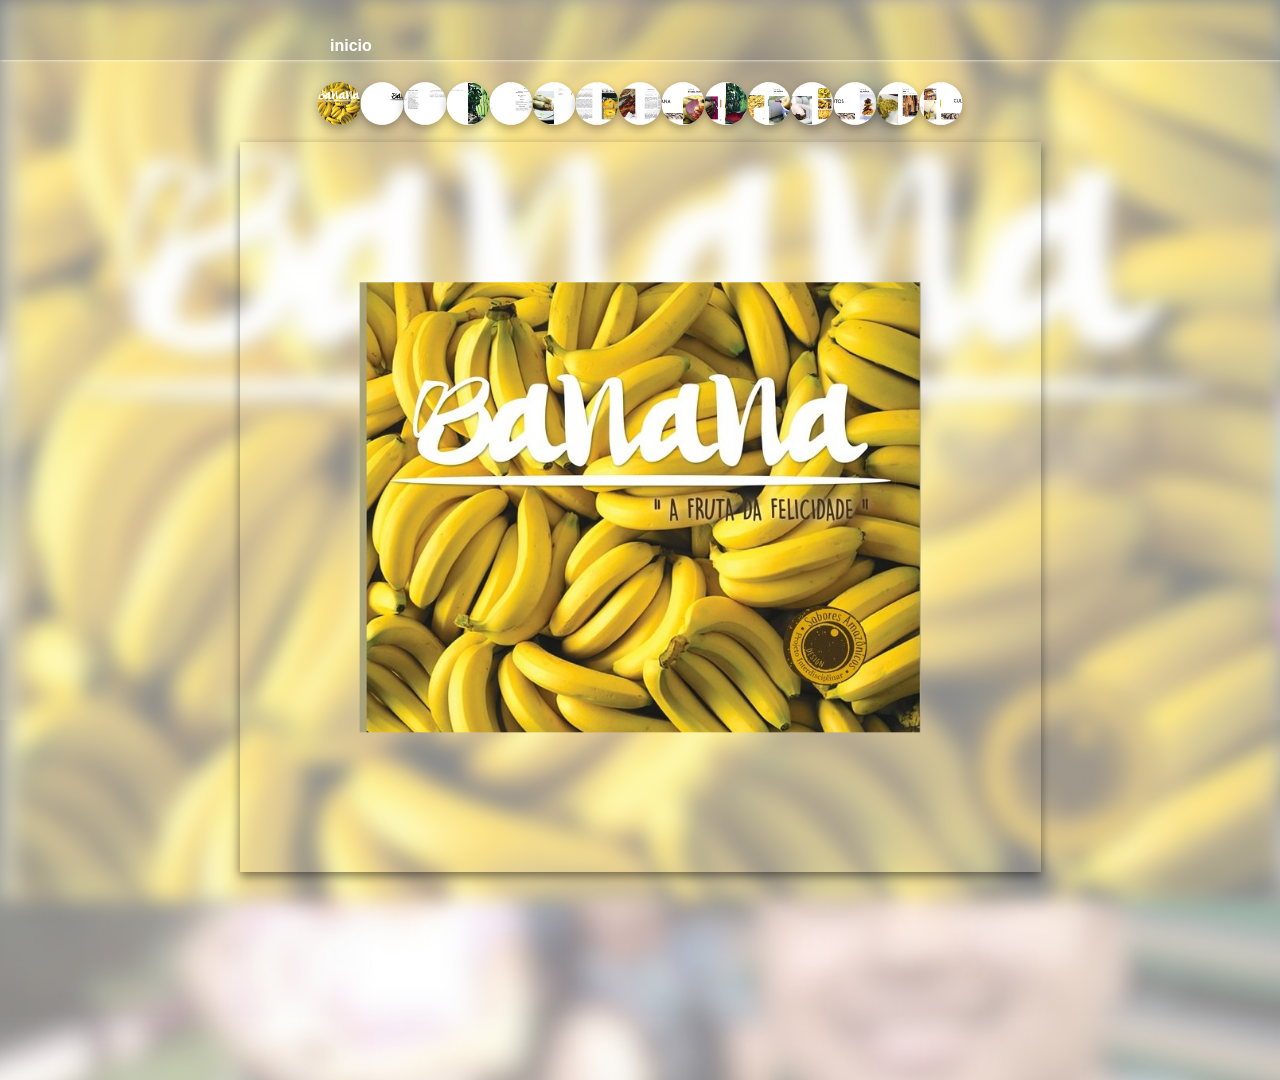
<file: design-editorial.html>
<!DOCTYPE html>
<html lang="pt-br" >
<head>
  <meta charset="UTF-8">
  <title>Jussara Design Editorial</title>
  <meta name="description" content="Portifolio Jussara alexandre">
  
  <meta name="viewport" content="width=device-width,initial-scale= 1"
  <link rel="stylesheet" href="https://cdnjs.cloudflare.com/ajax/libs/meyer-reset/2.0/reset.min.css">
<link rel='stylesheet' href='https://fonts.googleapis.com/css?family=Roboto:400,400italic,500,500italic,700,700italic'>
<link rel="stylesheet" href="./css/gallery.css">
<link rel="stylesheet" href="./css/style.css">

</script>

</head>
<body>
<!-- partial:index.partial.html -->
<div class="gallery">
  <nav id="navBar" class="horizontal">
    <div id="leftNav">
        <ul>
            <!--<li><a href="#intro">Home</a></li>--><!--Determined to be useless-->
            <li><a href="index.html">inicio</a></li>
            
        </ul>
    </div>

   

</nav>
  <div class="gallery__bg"><img src="#"/></div>
  <!-- <div class="gallery__search">
    <label>Show me pictures of</label>
    <input type="text" value="mountains"/>
  </div> -->
  <div class="gallery__main">
    <div class="gallery__core"><img src="/img/"/></div>
    <div class="gallery__track"></div>
  </div>

<!-- partial -->
  <script src='https://cdnjs.cloudflare.com/ajax/libs/jquery/3.6.0/jquery.min.js'></script>
  <script  src="./js/gallery.js"></script>

</body>
</html>
</file>
<file: css/gallery.css>
@import url("https://fonts.googleapis.com/css2?family=Poppins&display=swap");
html,
body {
  height: 100%;
}
:root{
  box-sizing: border-box;
}
body {
  display: flex;
  justify-content: center;
  align-items: center;
  font-family: "Poppins", sans-serif;
}
/* #navBar {
  height: 60px;
  position: fixed;
  background: rgba(6, 31, 69, 0.1);
  top: 0;
  margin-bottom: 50px;
  width: 100%;
  z-index: 100;
} */
#leftNav {
  line-height: 60px;
  float: left;
  margin-left: 30px;
}
.branding {
  position: fixed;
  bottom: 10px;
  right: 10px;
}
.branding img {
  width: 50px;
}

.gallery {
  display: flex;
  flex-direction: column;
  align-items: center;
  max-width: 100%;
}
.gallery__bg {
  background-image: url("../img/background2.png")  ;
  opacity: 0.5;
  position: absolute;
  z-index: 0;
  top: 0;
  left: 0;
  width: 100%;
  height: 120vh;
  overflow: hidden;
}
.gallery__bg img {
  width: 100%;
  height: 100vh;
  object-fit: cover;
  object-position: center center;
  filter: blur(10px);
  position: absolute;
  top: 0;
  left: 0 ;
  z-index: 2;
}
.gallery__bg img.fade-in {
  z-index: 1;
}
.gallery__bg img.fade-out {
  transition: opacity 400ms;
  opacity: 0;
}
.gallery__search {
  position: relative;
  z-index: 1;
  display: flex;
  margin-bottom: 10px;
  box-shadow: 0px 4px 10px rgba(0, 0, 0, 0.5);
}
.gallery__search label {
  background: #333;
  color: white;
  padding: 11px 10px 10px;
}
.gallery__search input {
  appearance: none;
  -webkit-appearance: none;
  border: none;
  padding: 1px 6px 0;
  font-family: "Poppins", sans-serif;
  font-size: 16px;
}
.gallery__search input:focus {
  outline: none;
  box-shadow: 0px 0px 5px rgba(0, 0, 0, 0.5);
}
.gallery__main {
  position: relative;
  z-index: 1;
  top: 50%;
  bottom: 50%;
  margin-top: 30%;
  transform: translateY(-50%,-50%);
  /* margin: 0 75px 0 20px; */
  width: 70vw;
  height: 100vh;
  max-width: calc(100% - 95px);
}
.gallery__core {
  box-shadow: 0px 4px 10px rgba(0, 0, 0, 0.5);
  overflow: hidden; 
  width: 100%; 
  height: 80%;
  padding-top: 10px; 
   position: relative;

}
.gallery__core img {
  position: absolute;  
  top: 50%;
  left: 50%;
  width: 70%;
  max-width: 70%;
   
  /* object-fit: cover; */
  transition: transform 0.3s ease;
  object-position: center center;
  transform: translate(-50%,-50%);
}
.gallery__core img.slide-in {
  top: 100%;
}
.gallery__core img.shift-up {
  /* top:50%; */
  /* left: 50%; */
  overflow: hidden;
  transition: transform 0.5s ease;
  transform: translateY(-50);
}
.gallery__track {
  position: absolute;
  top: -60px;  
  left: 50%;
  transform: translateX(-50%);
  display: flex;
  /* flex-direction: column; */
  /* flex-wrap: wrap; */
  align-items: center;
}
.gallery__track__item {
  width: 43px;
  height: 43px;
  cursor: pointer;
  margin-bottom: 10px;
  box-shadow: 0px 4px 10px rgba(0, 0, 0, 0.3);
  overflow: hidden;
  border-radius: 100%;
  transition: transform 350ms;
}
.gallery__track__item img {
  width: 100%;
  height: 100%;
  object-fit: cover;
  object-position: center center;
}
.gallery__track__item:hover {
  transform: scale(1.2);
}
.gallery__track__item.active {
  width: 40px;
  height: 40px;
  border: 3px solid white;
}

@media screen and (max-width: 574px){
  .gallery__main{
    width: 100vw ;
    max-width: calc(100% - 10px);
    
  }
  .gallery__core {
    width: 100%;
  }
  .gallery__core img{
    width: 100%;
  }
}
</file>
<file: css/style.css>
/*site wide*/
  body {  font-family: 'Raleway', sans-serif;}

  a { text-decoration: none;}

  p { margin: 0;}



  /*nav bar*/
  #navBar {
      height: 60px;
      position: fixed;     
      background: rgba(6, 31, 69, 0.1);
      top: 0;
      width: 100%;
      z-index: 100;
  }
  .horizontal:hover{
    box-shadow: #fff 1px 0px 3px;
    background: rgb(255, 255, 255,0.9);
  }
  

  nav.horizontal ul {
      padding-left: 0;
      margin-left: 0;
      
  }

  nav.horizontal li {
      display: block;
      float: left;
      padding: 0;
  }

  nav a {
      
      text-decoration: none;
      font-weight: 600;
      color: #fff;
  }

  nav a:hover {
      /* color: #061f45; */
      text-shadow: #000 1px 1px 1px;
      border-bottom: #fff 1px solid ;
  }

  #leftNav {
      float: left;
      margin-left: 30px;
  }

  #leftNav ul li {
      margin: 0px 8px 0 300px;
      height: 19px;
  }

  #rightNav {
      display: flex;
      justify-content: end;
      margin-right: 30px;
  }

  #rightNav ul li {
      margin: 0px 8px;
      height: 30px;
  }

  nav img {
      width: 30px;
  }

  /*nav bar hovers*/

  .facebookHover,
  .tumblrHover,
  .twitterHover,
  .pinterestHover,
  .instagramHover,
  .dribbbleHover,
  .linkedinHover
  /* .socialHover*/ {
    border-radius: 18px;
    transition: background .2s ease-in-out;
    -moz-transition: background .2s ease-in-out;
    -webkit-transition: background .2s ease-in-out;
    background-color: teal;
}


  .facebookHover {
      background: #3B5998;     
  }
  .tumblrHover {
      background: #32506d;
  }
  .twitterHover {
      background: #00aced;  
  }
  .pinterestHover {
      background: #cb2027; 
  }
  .instagramHover {
      background: #517fa4; 
  }
  .dribbbleHover {
      background: #ea4c89;  
  }
  .linkedinHover {
      background: #007bb6;   
  }



  /*homepage*/
.imglogo{
   position: absolute;
   top: 110px;
   
}
  .ola{
    position: relative;
    color: #fff;
    top:12rem;
    text-shadow: #000 1px 1px 1px;
  }
  #intro {
      height: 100vh;
      width: 100%;     
      background: url("../img/background2.png") no-repeat center center fixed; 
      background-position-y: 0px;
      background-size: cover;
      margin: 0 auto;
      position: relative;
      /* top: -110px; */
  }

  #wrapper {
      width: 900px;
      margin: 0px auto;
      height: 100vh;
      overflow: auto;
      position: relative;
      overflow: hidden;
  }

 /* #work{
    margin-top: -110px;
 } */
 
  #mark {
    position: relative;
      margin-top: 10vh;
      width: 50%;
      transform: rotate(-10deg);
  }

  #details {
    position: absolute;
      width: 316px;
      top: 350px;
      left: 100px;
      font-weight: 200;
      padding: 5px;
      font-size: .9em;
    font-weight: 500;
      color: #fff;
     background: rgba(6, 31, 69, 0.5);
      border-top: 1px solid #fff;
      padding-top: 10px;
  }

  #caption {
      position: absolute;
      bottom: 18vh;
      right: 0;
  }

  #caption h2,
  #caption h3 {
      background-color: rgba(6, 31, 69, 0.2);
      color: #fff;
      display: block;
      float: right;
      clear: both;
      padding: 3px 5px;
      margin: 0;
  }

  #caption h2 {
      font-weight: 600;
      font-size: 1em;
      font-style: italic;
  }

  #caption h3 {
      font-weight: 200;
      font-size: .8em;
      margin-top: 2px;
  }



  /*work section*/
  .tile {
      height: 350px;
      overflow: hidden;
  }

  .overlay {
      font-family: 'lobster', cursive;
      font-size: 3em;
      vertical-align: middle;
      text-align: center;
      color: #fff;
      position: relative;
      width: 100%;
      height: 350px;
      background: rgba(6, 31, 69, 0.8);
      z-index: 50;
      display: none;
      margin-top: -350px;
      pointer-events: none;
  }

  .overlay>div {
      display: table;
      height: 350px;
      overflow: hidden;
      width: 100%;
  }

  .overlay>div>div {
      display: table-cell;
      vertical-align: middle;
  }

  .overlay p {
      text-align: center;
      line-height: 1em;
      padding: 0 20px;
  }

  .subtile,
  .subthumb {
      width: 100%;
      height: 100%;
      background-size: cover;
      background-repeat: no-repeat;
      background-position: center;
      position: relative;
      z-index: 0;
  }

  .subtile:hover {
      -webkit-animation-name: zoomRotate;
      -webkit-animation-duration: 0.8s;
      -webkit-animation-iteration-count: 1;
      -webkit-animation-timing-function: linear;
      -webkit-animation-fill-mode: forwards;

      -moz-animation-name: zoomRotate;
      -moz-animation-duration: 0.8s;
      -moz-animation-iteration-count: 1;
      -moz-animation-timing-function: linear;
      -moz-animation-fill-mode: forwards;

      animation-name: zoomRotate;
      animation-duration: 0.8s;
      animation-iteration-count: 1;
      animation-timing-function: linear;
      animation-fill-mode: forwards;
  }

  @-webkit-keyframes zoomRotate {
      from {
          -webkit-transform: scale(1, 1) rotate(0deg);
      }

      to {
          -webkit-transform: scale(1.15, 1.15) rotate(3deg);
      }
  }

  @-moz-keyframes zoomRotate {
      from {
          -moz-transform: scale(1, 1) rotate(0deg);
      }

      to {
          -moz-transform: scale(1.15, 1.15) rotate(3deg);
      }
  }

  @keyframes zoomRotate {
      from {
          transform: scale(1, 1) rotate(0deg);
      }

      to {
          transform: scale(1.15, 1.15) rotate(3deg);
      }
  }



  /*artwork page*/
  .thumb {
      height: 16.7vh;
      background-size: cover;
      background-repeat: no-repeat;
      background-position: 50% 50%;
      overflow: hidden;
  }

  .subthumb:hover {
      -webkit-animation-name: zoom;
      -webkit-animation-duration: 0.5s;
      -webkit-animation-iteration-count: 1;
      -webkit-animation-timing-function: ease-in-out;
      -webkit-animation-fill-mode: forwards;

      -moz-animation-name: zoom;
      -moz-animation-duration: 0.5s;
      -moz-animation-iteration-count: 1;
      -moz-animation-timing-function: ease-in-out;
      -moz-animation-fill-mode: forwards;

      animation-name: zoom;
      animation-duration: 0.5s;
      animation-iteration-count: 1;
      animation-timing-function: ease-in-out;
      animation-fill-mode: forwards;
  }

  @-webkit-keyframes zoom {
      from {
          -webkit-transform: scale(1, 1);
      }

      to {
          -webkit-transform: scale(1.1, 1.1);
      }
  }

  @-moz-keyframes zoom {
      from {
          -webkit-transform: scale(1, 1);
      }

      to {
          -webkit-transform: scale(1.1, 1.1);
      }
  }

  @keyframes zoom {
      from {
          -webkit-transform: scale(1, 1);
      }

      to {
          -webkit-transform: scale(1.1, 1.1);
      }
  }

  #preview p {
      color: #061f45;
      padding-left: 5.2%;
      width: 90%;
      margin: 0 auto;
      font-family: 'lobster', cursive;
      font-size: 3em;
      margin: 20px 0;
  }

  #photoWrapper {
      width: 90%;
      margin: 0 auto;
      height: 82vh;
      overflow: auto;
      position: relative;
  }

  #photo {
      width: 100%;
  }

  #artCaption {
      position: absolute;
      top: 2%;
      right: 0;
  }

  #artCaption h2,
  #artCaption h3 {
      background-color: rgba(6, 31, 69, 0.1);
      color: #fff;
      display: block;
      float: right;
      padding: 3px 5px;
      margin-right: 5%;
  }

  #artCaption h2 {
      font-weight: 600;
      font-size: 1em;
      font-style: italic;
  }

  #artCaption h3 {
      font-weight: 200;
      font-size: .8em;
      margin-top: -11px;
  }



  /*images*/
  .logotipos {
      background-image: url("../img/logotipos/marca-lena-oficial-certo-2201x1691.png");
  }

  .designer-editorial {
      background-image: url("../img/designer-editorial/banana-capa-banana-final2_page-0001-1440x614.jpg");
  }

  .instagramTile {
      background-image: url("");
  }

  .linkedinTile {
      background-image: url("");
  }

  .tumblrTile {
      background-image: url("../img/folder/luminaria_tucuma_page-0001-768x542.jpg");
  }

  .ilustracao {
      background-image: url("");
  }

  .facebookTile {
      background-image: url("");
  }

  .poptropica {
      background-image: url("");
  }

  .orbs {
      background-image: url("");
  }

  .three_hands {
      background-image: url("");
  }

  .still_life {
      background-image: url("");
  }

  .converse {
      background-image: url("");
      background-position: 50% 5%;
  }

  .self_portrait {
      background-image: url("");
  }

  .watershed {
      background-image: url("");
  }

  .seattle_needle {
      background-image: url("");
      background-position: center top;
  }

  .gate {
      background-image: url("");
  }

  .skeleton {
      background-image: url("");
      background-position: center top;
  }

  .hogwarts {
      background-image: url("");
  }

  .smithsonian {
      background-image: url("");
  }

  .lily {
      background-image: url("");
  }

  .figure_5min {
      background-image: url("");
      background-position: center top;
  }

  .not_so_still {
      background-image: url("");
      background-position: 50% 35%;
  }

  .castle_interior {
      background-image: url("");
  }

  .broken_heart {
      background-image: url("");
  }


  /*responsive from 575px to 899px*/
  @media screen and (max-width: 899px) and (min-width: 575px) {

      #wrapper {
          width: 100%;
      }

      #mark {
          margin: 0 auto;
          margin-top: 140px;
          display: block;
      }
     .ola{
        top:160px;
        left: 120px;
     }
      #details {
        
          text-align: center;
          margin: 0 auto;
          right: -180px;
          top: 180px;
          margin-top: 20px;
      }
    .imglogo{
        top:0;
    }
      #caption {
          text-align: center;
          margin: 0 auto;
          bottom: auto;
          right: auto;
          position: relative;
          width: 500px;
          margin-top: 50px;
      }

      #caption h2,
      #caption h3 {
          display: block;
          margin-right: 0 ;
          position: relative;
         right: -50px;
         bottom: -300px;
      }

      #caption h3 {
          margin-top: 2px;
      }

      .tile,
      .thumb {
          height: 450px;
      }

      .overlay {
          height: 450px;
          margin-top: -450px;

      }

      .subthumb:hover {
          -webkit-animation: none !important;
          -moz-animation: none !important;
          animation-name: none !important;
      }

      #preview {
          display: none;
      }

      .overlay>div {
          height: 450px;
      }

  }


  /*responsive from 0 to 574px*/
  @media screen and (max-width: 574px) {

      #intro {
          background-position: 60% 50%;
      }
      .ola{
        top: 140px;
        left: 100px;
      }
      #rightNav{
        
        justify-content: center;
        margin: auto;
      }
      .imglogo{
       
        top:0;
        left: 50%;
        transform: translateX(-50%);
      }
      #wrapper {
          width: 100%;
      }

      #mark {
        width: 100%;
          margin: 0 auto;
          margin-top: 140px;
          display: block;
      }

      #details {
          text-align: center;
          margin: 0 auto;
          margin-top: 20px;
          left: 50%;
          transform: translateX(-50%);
          top: 55%;
      }

      #caption,
      #preview {
          display: none;
      }

      #leftNav {
          display: none;
      }

      .thumb {
          height: 350px;
      }

      .subthumb:hover {
          -webkit-animation: none !important;
          -moz-animation: none !important;
          animation-name: none !important;
      }
      

  }
</file>
